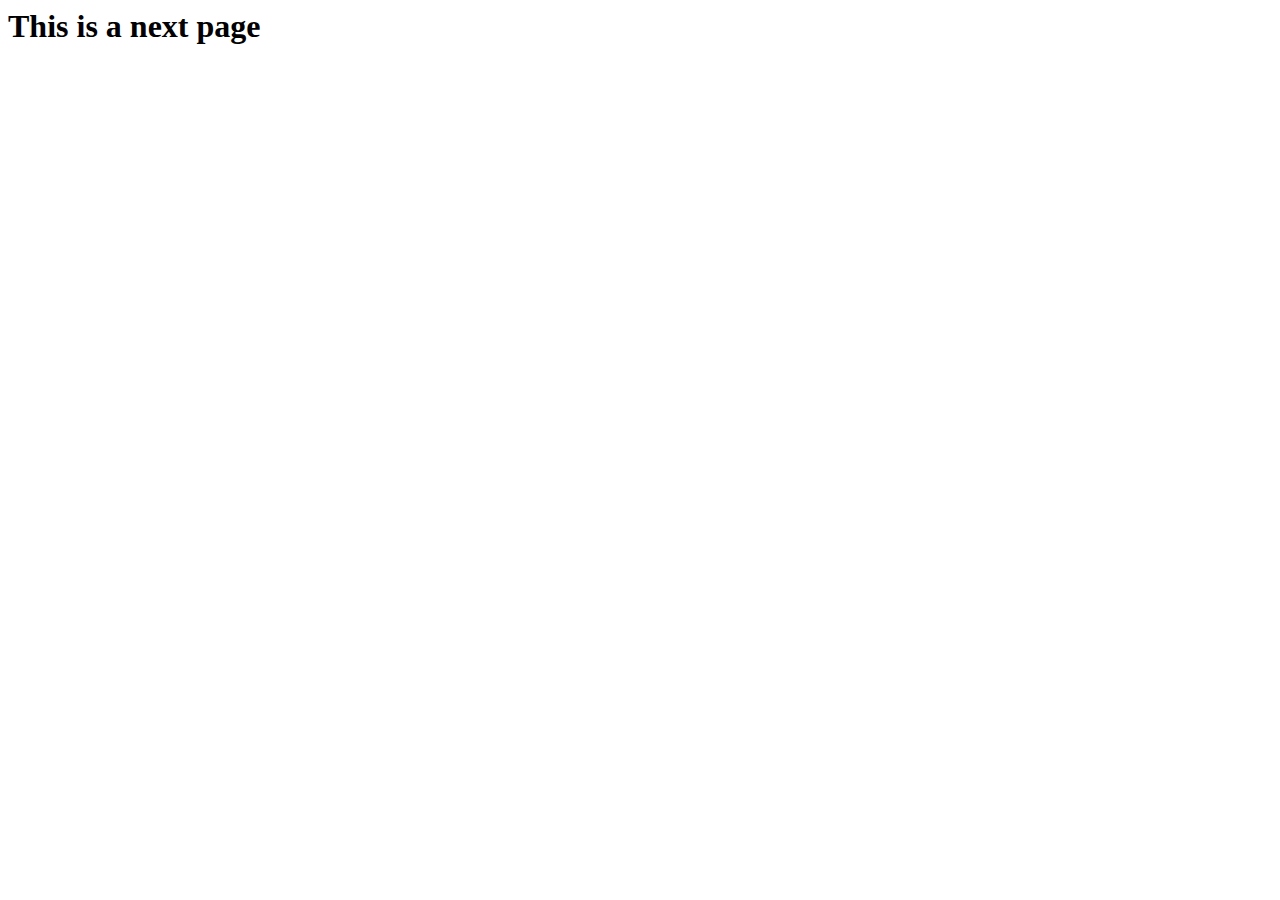
<file: next.html>
<html lang="en">
<head>
    <meta charset="UTF-8">
    <meta name="viewport" content="width=device-width, initial-scale=1.0">
    <title>Document</title>
</head>
<body>
    <h1>This is a next page</h1>
</body>
</html>
</file>
